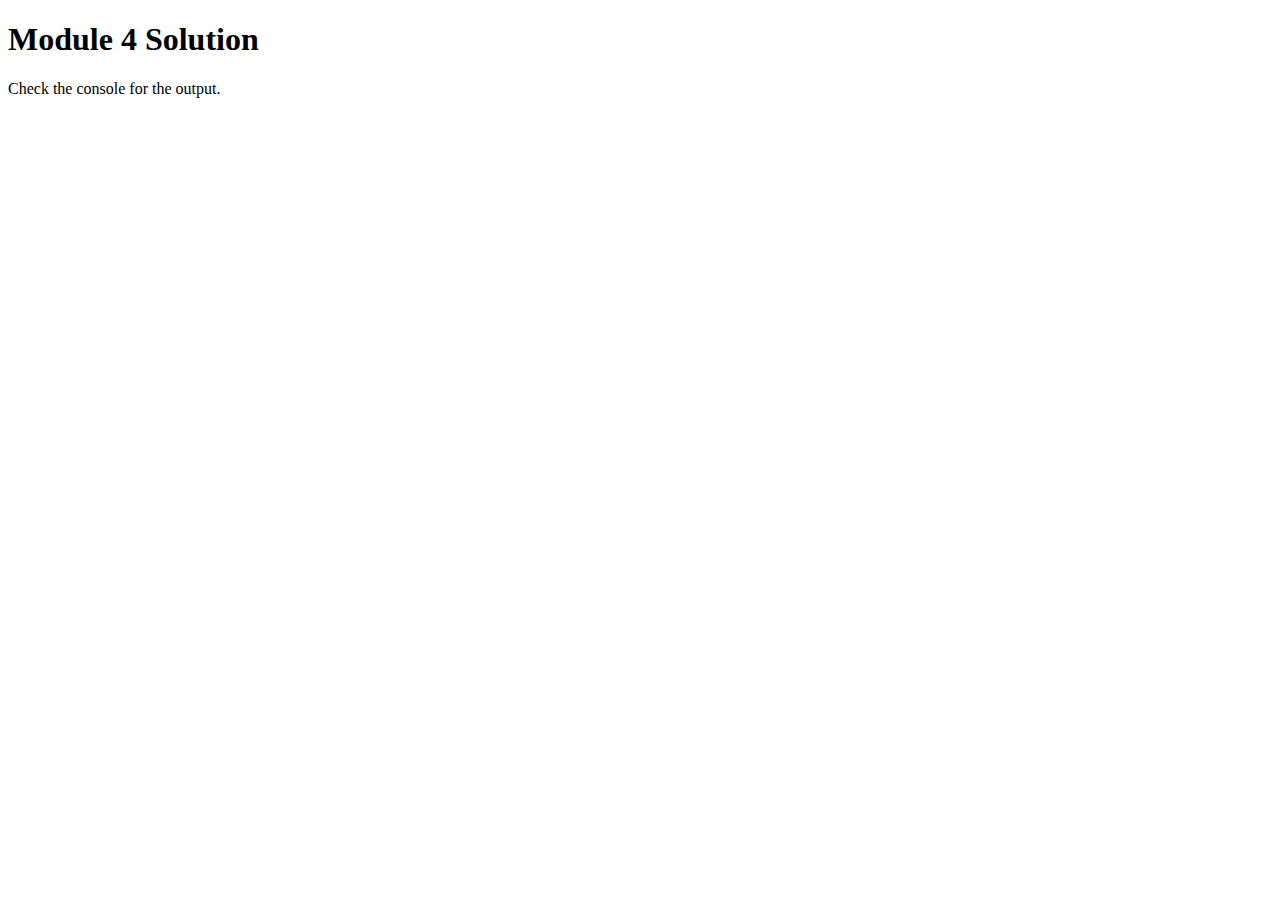
<file: module4/index.html>
<!DOCTYPE html>
<html>
<head>
	<meta charset="utf-8">
	<title>Coursera JHU - Module 4</title>
	<script src="SpeakHello.js"></script>
	<script src="SpeakGoodBye.js"></script>
	<script src="script.js"></script>
</head>
<body>
	<h1>Module 4 Solution</h1>
	<p>Check the console for the output.</p>
</body>
</html>
</file>
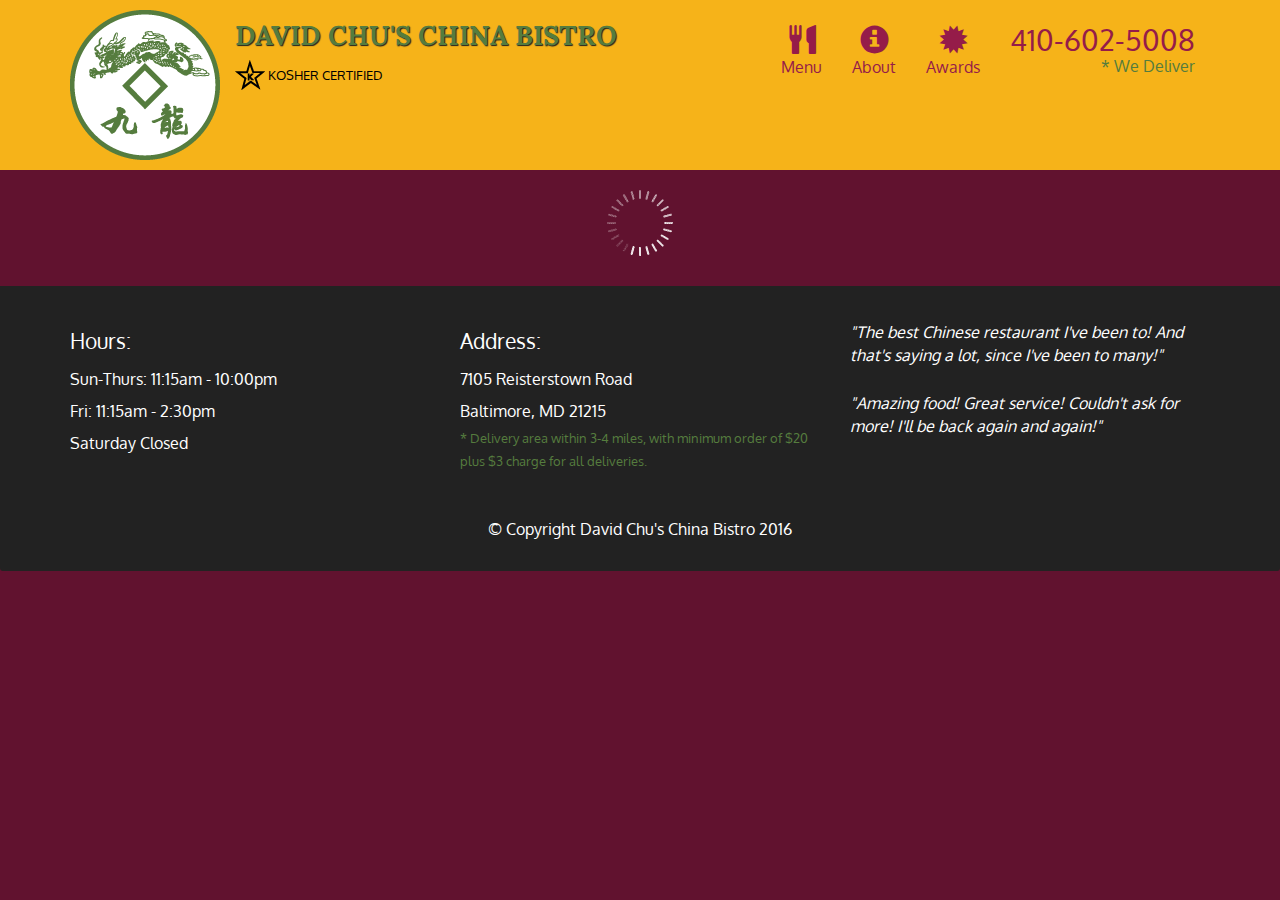
<file: module5/index.html>
<!doctype html>
<html lang="en">
  <head>
    <meta charset="utf-8">
    <meta http-equiv="X-UA-Compatible" content="IE=edge">
    <meta name="viewport" content="width=device-width, initial-scale=1">
    <title>David Chu's China Bistro</title>
    <link rel="stylesheet" href="css/bootstrap.min.css">
    <link rel="stylesheet" href="css/styles.css">
    <link href='https://fonts.googleapis.com/css?family=Oxygen:400,300,700' rel='stylesheet' type='text/css'>
    <link href='https://fonts.googleapis.com/css?family=Lora' rel='stylesheet' type='text/css'>
  </head>
<body>
  <header>
    <nav id="header-nav" class="navbar navbar-default">
      <div class="container">
        <div class="navbar-header">
          <a href="index.html" class="pull-left visible-md visible-lg">
            <div id="logo-img" alt="Logo image"></div>
          </a>

          <div class="navbar-brand">
            <a href="index.html"><h1>David Chu's China Bistro</h1></a>
            <p>
              <img src="images/star-k-logo.png" alt="Kosher certification">
              <span>Kosher Certified</span>
            </p>
          </div>

          <button id="navbarToggle" type="button" class="navbar-toggle collapsed" data-toggle="collapse" data-target="#collapsable-nav" aria-expanded="false">
            <span class="sr-only">Toggle navigation</span>
            <span class="icon-bar"></span>
            <span class="icon-bar"></span>
            <span class="icon-bar"></span>
          </button>
        </div>
        
        <div id="collapsable-nav" class="collapse navbar-collapse">
           <ul id="nav-list" class="nav navbar-nav navbar-right">
            <li id="navHomeButton" class="visible-xs active">
              <a href="index.html">
                <span class="glyphicon glyphicon-home"></span> Home</a>
            </li>
            <li id="navMenuButton">
              <a href="#" onclick="$dc.loadMenuCategories();">
                <span class="glyphicon glyphicon-cutlery"></span><br class="hidden-xs"> Menu</a>
            </li>
            <li>
              <a href="#">
                <span class="glyphicon glyphicon-info-sign"></span><br class="hidden-xs"> About</a>
            </li>
            <li>
              <a href="#">
                <span class="glyphicon glyphicon-certificate"></span><br class="hidden-xs"> Awards</a>
            </li>
            <li id="phone" class="hidden-xs">
              <a href="tel:410-602-5008">
                <span>410-602-5008</span></a><div>* We Deliver</div>
            </li>
          </ul><!-- #nav-list -->
        </div><!-- .collapse .navbar-collapse -->
      </div><!-- .container -->
    </nav><!-- #header-nav -->
  </header>

  <div id="call-btn" class="visible-xs">
    <a class="btn" href="tel:410-602-5008">
    <span class="glyphicon glyphicon-earphone"></span>
    410-602-5008
    </a>
  </div>
  <div id="xs-deliver" class="text-center visible-xs">* We Deliver</div>

  <div id="main-content" class="container"></div>

  <footer class="panel-footer">
    <div class="container">
      <div class="row">
        <section id="hours" class="col-sm-4">
          <span>Hours:</span><br>
          Sun-Thurs: 11:15am - 10:00pm<br>
          Fri: 11:15am - 2:30pm<br>
          Saturday Closed
          <hr class="visible-xs">
        </section>
        <section id="address" class="col-sm-4">
          <span>Address:</span><br>
          7105 Reisterstown Road<br>
          Baltimore, MD 21215
          <p>* Delivery area within 3-4 miles, with minimum order of $20 plus $3 charge for all deliveries.</p>
          <hr class="visible-xs">
        </section>
        <section id="testimonials" class="col-sm-4">
          <p>"The best Chinese restaurant I've been to! And that's saying a lot, since I've been to many!"</p>
          <p>"Amazing food! Great service! Couldn't ask for more! I'll be back again and again!"</p>
        </section>
      </div>
      <div class="text-center">&copy; Copyright David Chu's China Bistro 2016</div>
    </div>
  </footer>

  <!-- jQuery (Bootstrap JS plugins depend on it) -->
  <script src="js/jquery-2.1.4.min.js"></script>
  <script src="js/bootstrap.min.js"></script>
  <script src="js/ajax-utils.js"></script>
  <script src="js/script.js"></script>
</body>
</html>
</file>
<file: module5/css/styles.css>
body {
  font-size: 16px;
  color: #fff;
  background-color: #61122f;
  font-family: 'Oxygen', sans-serif;
}

/** HEADER **/
#header-nav {
  background-color: #f6b319;
  border-radius: 0;
  border: 0;
}

#logo-img {
  background: url('../images/restaurant-logo_large.png') no-repeat;
  width: 150px;
  height: 150px;
  margin: 10px 15px 10px 0;
}

.navbar-brand {
  padding-top: 25px;
}
.navbar-brand h1 { /* Restaurant name */
  font-family: 'Lora', serif;
  color: #557c3e;
  font-size: 1.5em;
  text-transform: uppercase;
  font-weight: bold;
  text-shadow: 1px 1px 1px #222;
  margin-top: 0;
  margin-bottom: 0;
  line-height: .75;
}
.navbar-brand a:hover, .navbar-brand a:focus {
  text-decoration: none;
}
.navbar-brand p { /* Kosher cert */
  color: #000;
  text-transform: uppercase;
  font-size: .7em;
  margin-top: 15px;
}
.navbar-brand p span { /* Star-K */
  vertical-align: middle;
}

#nav-list {
  margin-top: 10px;
}
#nav-list a {
  color: #951C49;
  text-align: center;
}
#nav-list a:hover {
  background: #E7E7E7;
}
#nav-list a span {
  font-size: 1.8em;
}

#phone {
  margin-top: 5px;
}
#phone a { /* Phone number */
  text-align: right;
  padding-bottom: 0;
}
#phone div { /* We Deliver */
  color: #557c3e;
  text-align: right;
  padding-right: 15px;
}

.navbar-header button.navbar-toggle, .navbar-header .icon-bar {
  border: 1px solid #61122f;
}
.navbar-header button.navbar-toggle {
  clear: both;
  margin-top: -30px;
}
/* END HEADER */

/* FOOTER */
.panel-footer {
  margin-top: 30px;
  padding-top: 35px;
  padding-bottom: 30px;
  background-color: #222;
  border-top: 0;
}
.panel-footer div.row {
  margin-bottom: 35px;
}
#hours, #address {
  line-height: 2;
}
#hours > span, #address > span {
  font-size: 1.3em;
}
#address p {
  color: #557c3e;
  font-size: .8em;
  line-height: 1.8;
}
#testimonials {
  font-style: italic;
}
#testimonials p:nth-child(2) {
  margin-top: 25px;
}
/* END FOOTER */



/* HOME PAGE */
.container .jumbotron {
  box-shadow: 0 0 50px #3F0C1F;
  border: 2px solid #3F0C1F;
}

#menu-tile, #specials-tile, #map-tile {
  height: 250px;
  width: 100%;
  margin-bottom: 15px;
  position: relative;
  border: 2px solid #3F0C1F;
  overflow: hidden;
}
#menu-tile:hover, #specials-tile:hover, #map-tile:hover {
  box-shadow: 0 1px 5px 1px #cccccc;
}
#menu-tile {
  background: url('../images/menu-tile.jpg') no-repeat;
  background-position: center;
}
#specials-tile {
  background: url('../images/specials-tile.jpg') no-repeat;
  background-position: center;
}
#menu-tile span, #specials-tile span, #map-tile span {
  position: absolute;
  bottom: 0;
  right: 0;
  width: 100%;
  text-align: center;
  font-size: 1.6em;
  text-transform: uppercase;
  background-color: #000;
  color: #fff;
  opacity: .8;
}
/* END HOME PAGE */

/* MENU CATEGORIES PAGE */
.category-tile { 
  position: relative;
  border: 2px solid #3F0C1F;
  overflow: hidden;
  width: 200px;
  height: 200px;
  margin: 0 auto 15px;
}
.category-tile span {
  position: absolute;
  bottom: 0;
  right: 0;
  width: 100%;
  text-align: center;
  font-size: 1.2em;
  text-transform: uppercase;
  background-color: #000;
  color: #fff;
  opacity: .8;
}
.category-tile:hover {
  box-shadow: 0 1px 5px 1px #cccccc;
}

#menu-categories-title + div {
  margin-bottom: 50px;
}
/* END MENU CATEGORIES PAGE */

/* SINGLE CATEGORY PAGE */
.menu-item-tile {
  margin-bottom: 25px;
}
.menu-item-tile hr {
  width: 80%;
}
.menu-item-tile .menu-item-price {
  font-size: 1.1em;
  text-align: right;
  margin-top: -15px;
  margin-right: -15px;
}
.menu-item-tile .menu-item-price span {
  font-size: .6em;
}
.menu-item-photo {
  position: relative;
  border: 2px solid #3F0C1F; 
  overflow: hidden;
  padding: 0;
  margin-right: -15px;
  margin-left: auto;
  margin-bottom: 20px;
  max-width: 250px;
}
.menu-item-photo div {
  position: absolute;
  bottom: 0;
  right: 0;
  width: 80px;
  background-color: #557c3e;
  text-align: center;
}
.menu-item-description {
  padding-right: 30px;
}
h3.menu-item-title {
  margin: 0 0 10px;
}
.menu-item-details {
  font-size: .9em;
  font-style: italic;
}
/* END SINGLE CATEGORY PAGE */


/********** Large devices only **********/
@media (min-width: 1200px) {
  .container .jumbotron {
    background: url('../images/jumbotron_1200.jpg') no-repeat;
    height: 675px;
  }
}

/********** Medium devices only **********/
@media (min-width: 992px) and (max-width: 1199px) {
  /* Header */
  #logo-img {
    background: url('../images/restaurant-logo_medium.png') no-repeat;
    width: 100px;
    height: 100px;
    margin: 5px 5px 5px 0;
  }
  /* End Header */

  /* Home Page */
  .container .jumbotron {
    background: url('../images/jumbotron_992.jpg') no-repeat;
    height: 558px;
  }
  /* End Home Page */
}

/********** Small devices only **********/
@media (min-width: 768px) and (max-width: 991px) {
  /* Home Page */
  .container .jumbotron {
    background: url('../images/jumbotron_768.jpg') no-repeat;
    height: 432px;
  }
  /* End Home Page */
}

/********** Extra small devices only **********/
@media (max-width: 767px) {
  /* Header */
  .navbar-brand {
    padding-top: 10px;
    height: 80px;
  }
  .navbar-brand h1 { /* Restaurant name */
    padding-top: 10px;
    font-size: 5vw; /* 1vw = 1% of viewport width */
  }
  .navbar-brand p { /* Kosher cert */
    font-size: .6em;
    margin-top: 12px;
  }
  .navbar-brand p img { /* Star-K */
    height: 20px;
  }

  #collapsable-nav a { /* Collapsed nav menu text */
    font-size: 1.2em;
  }
  #collapsable-nav a span { /* Collapsed nav menu glyph */
    font-size: 1em;
    margin-right: 5px;
  }

  #call-btn > a {
    font-size: 1.5em;
    display: block;
    margin: 0 20px;
    padding: 10px;
    border: 2px solid #fff;
    background-color: #f6b319;
    color: #951c49;
  }
  #xs-deliver {
    margin-top: 5px;
    font-size: .7em;
    letter-spacing: .1em;
    text-transform: uppercase;
  }
  /* End Header */

  /* Footer */
  .panel-footer section {
    margin-bottom: 30px;
    text-align: center;
  }
  .panel-footer section:nth-child(3) {
    margin-bottom: 0; /* margin already exists on the whole row */
  }
  .panel-footer section hr {
    width: 50%;
  }
  /* End Footer */

  /* Home Page */
  .container .jumbotron {
    margin-top: 30px;
    padding: 0;
  }
  #menu-tile, #specials-tile {
    width: 360px;
    margin: 0 auto 15px;
  }

  .menu-item-photo {
    margin-right: auto;
  }
  .menu-item-tile .menu-item-price {
    text-align: center;
  }
  .menu-item-description {
    text-align: center;;
  }
}


/********** Super extra small devices Only :-) (e.g., iPhone 4) **********/
@media (max-width: 479px) {
  /* Header */
  .navbar-brand h1 { /* Restaurant name */
    padding-top: 5px;
    font-size: 6vw;
  }
  /* End Header */
  
  /* Home page */
  #menu-tile, #specials-tile {
    width: 280px;
    margin: 0 auto 15px;
  }

  .col-xxs-12 {
    position: relative;
    min-height: 1px;
    padding-right: 15px;
    padding-left: 15px;
    float: left;
    width: 100%;
  }
}
</file>
